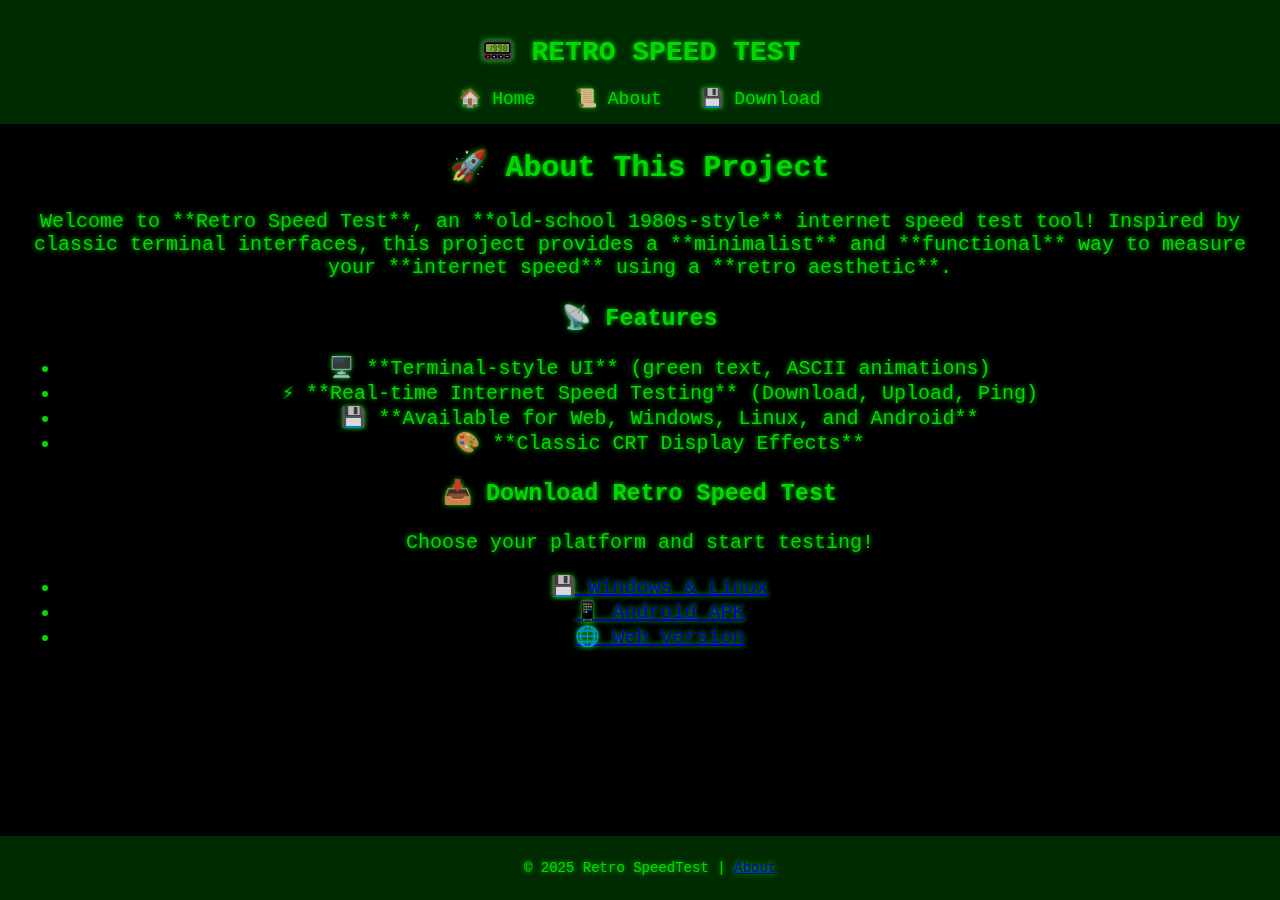
<file: index.html>
<!DOCTYPE html>
<html lang="en">
<head>
    <meta http-equiv="refresh" content="0; url=pages/home.html">
    <title>Redirecting...</title>
</head>
<body>
    <p>If you are not redirected, <a href="pages/home.html">click here</a>.</p>
</body>
</html>
</file>
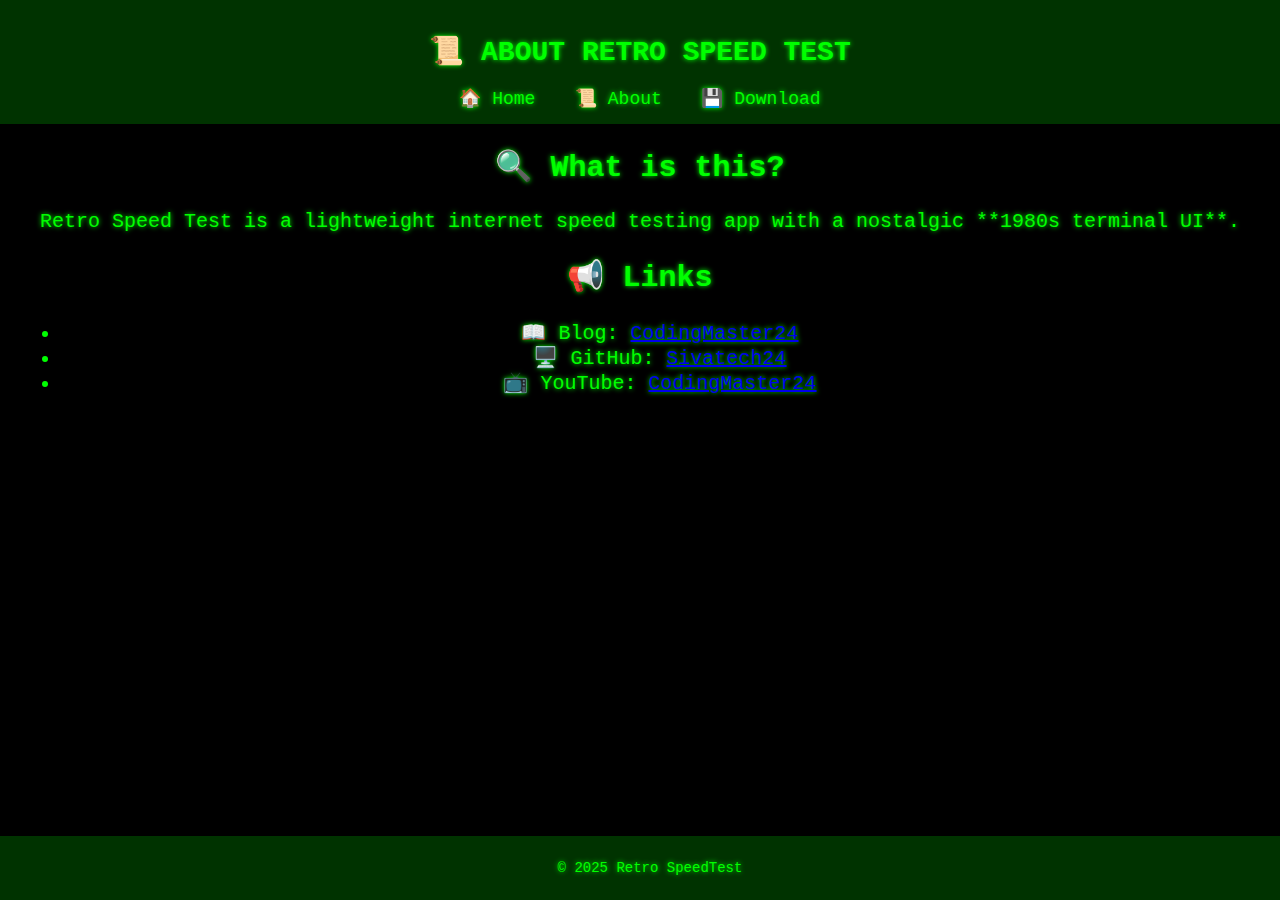
<file: pages/about.html>
<!DOCTYPE html>
<html lang="en">
<head>
    <meta charset="UTF-8">
    <meta name="viewport" content="width=device-width, initial-scale=1.0">
    <title>About - Retro Speed Test</title>
    <link rel="stylesheet" href="../styles/style.css">
</head>
<body>
    <header>
        <h1>📜 About Retro Speed Test</h1>
        <nav>
            <a href="home.html">🏠 Home</a>
            <a href="about.html">📜 About</a>
            <a href="download.html">💾 Download</a>
        </nav>
    </header>

    <main>
        <h2>🔍 What is this?</h2>
        <p>Retro Speed Test is a lightweight internet speed testing app with a nostalgic **1980s terminal UI**.</p>
        
        <h2>📢 Links</h2>
        <ul>
            <li>📖 Blog: <a href="https://codingmaster24.blogspot.com/" target="_blank">CodingMaster24</a></li>
            <li>🖥️ GitHub: <a href="https://github.com/Sivatech24" target="_blank">Sivatech24</a></li>
            <li>📺 YouTube: <a href="https://www.youtube.com/@codingmaster24" target="_blank">CodingMaster24</a></li>
        </ul>
    </main>

    <footer>
        <p>&copy; 2025 Retro SpeedTest</p>
    </footer>
</body>
</html>
</file>
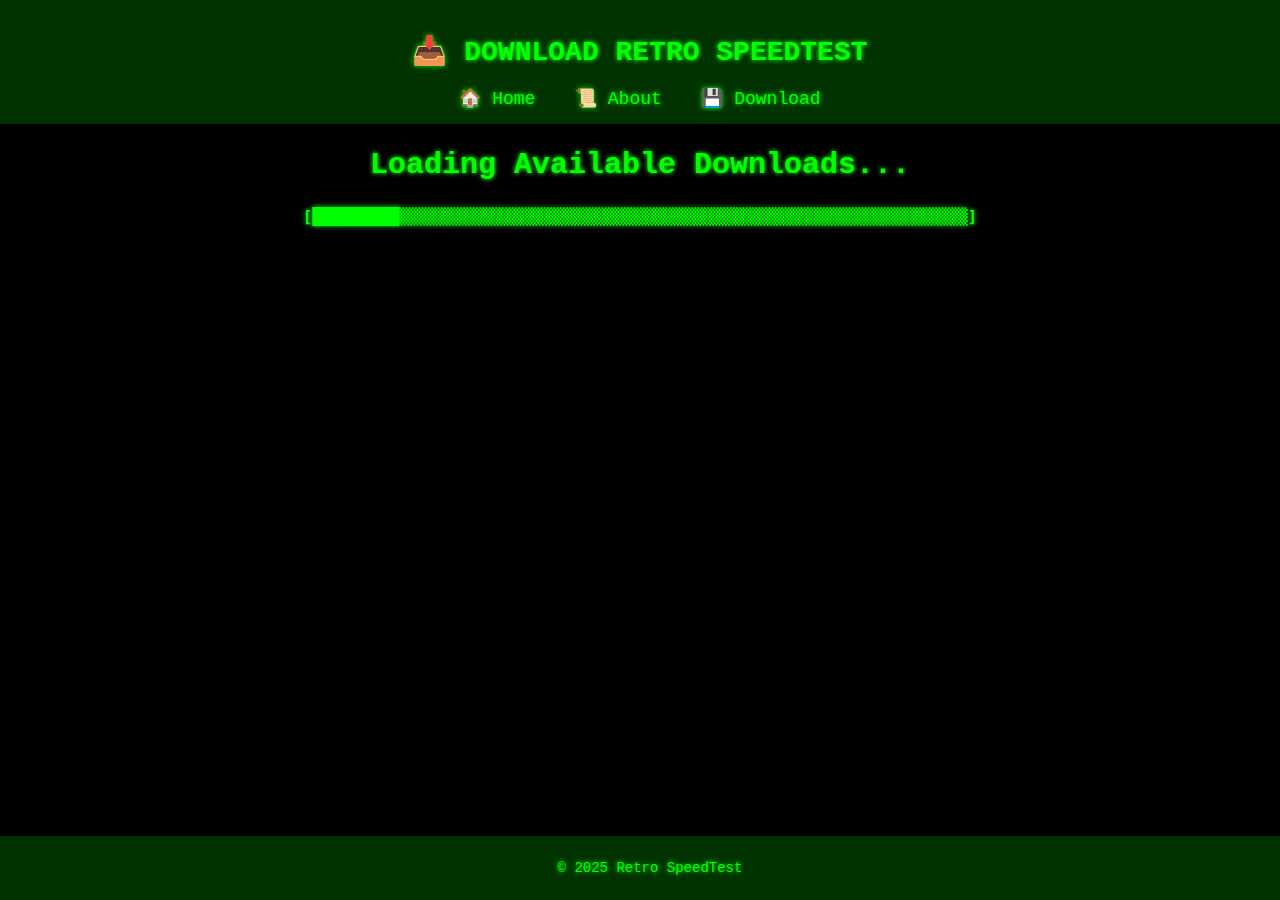
<file: pages/download.html>
<!DOCTYPE html>
<html lang="en">
<head>
    <meta charset="UTF-8">
    <meta name="viewport" content="width=device-width, initial-scale=1.0">
    <title>Download - Retro SpeedTest</title>
    <link rel="stylesheet" href="../styles/style.css">
    <script defer src="../scripts/download.js"></script>
</head>
<body>
    <header>
        <h1>📥 Download Retro SpeedTest</h1>
        <nav>
            <a href="home.html">🏠 Home</a>
            <a href="about.html">📜 About</a>
            <a href="download.html">💾 Download</a>
        </nav>
    </header>

    <main>
        <h2>Loading Available Downloads...</h2>
        <pre id="loading-animation"></pre>  <!-- ASCII-style animation -->
        
        <div id="download-section" class="hidden">
            <h3>⬇️ Select Your Platform:</h3>
            <a href="../assets/retro_speedtest_windows.exe" class="download-btn">🖥️ Windows</a>
            <a href="../assets/retro_speedtest_linux.tar.gz" class="download-btn">🐧 Linux</a>
            <a href="../assets/retro_speedtest_android.apk" class="download-btn">📱 Android</a>
        </div>
    </main>

    <footer>
        <p>&copy; 2025 Retro SpeedTest</p>
    </footer>
</body>
</html>
</file>
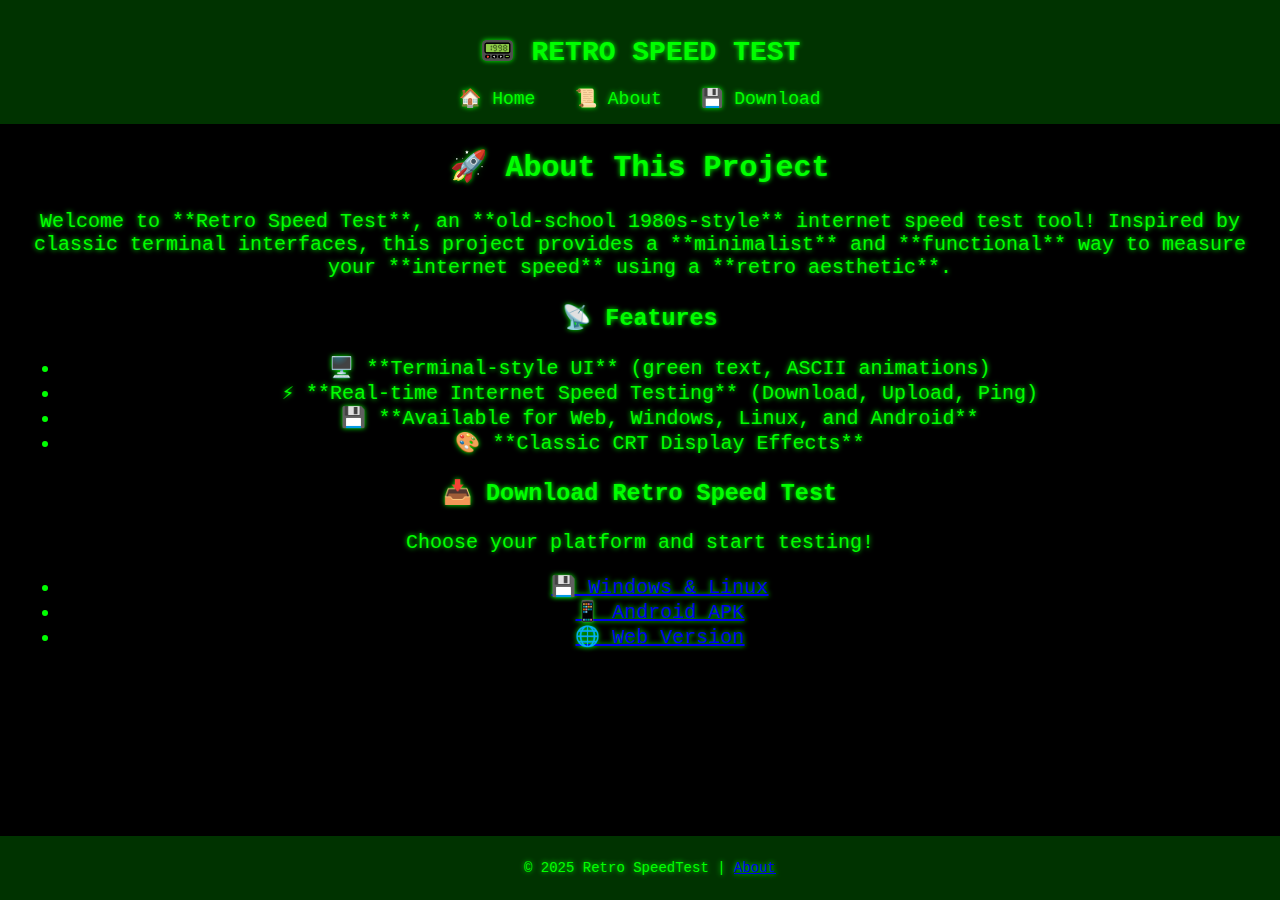
<file: pages/home.html>
<!DOCTYPE html>
<html lang="en">
<head>
    <meta charset="UTF-8">
    <meta name="viewport" content="width=device-width, initial-scale=1.0">
    <title>Retro Speed Test</title>
    <link rel="stylesheet" href="../styles/style.css">
</head>
<body>
    <header>
        <h1>📟 Retro Speed Test</h1>
        <nav>
            <a href="home.html">🏠 Home</a>
            <a href="about.html">📜 About</a>
            <a href="download.html">💾 Download</a>
        </nav>
    </header>

    <main>
        <h2>🚀 About This Project</h2>
        <p>
            Welcome to **Retro Speed Test**, an **old-school 1980s-style** internet speed test tool!  
            Inspired by classic terminal interfaces, this project provides a **minimalist** and **functional** way  
            to measure your **internet speed** using a **retro aesthetic**.
        </p>

        <h3>📡 Features</h3>
        <ul>
            <li>🖥️ **Terminal-style UI** (green text, ASCII animations)</li>
            <li>⚡ **Real-time Internet Speed Testing** (Download, Upload, Ping)</li>
            <li>💾 **Available for Web, Windows, Linux, and Android**</li>
            <li>🎨 **Classic CRT Display Effects**</li>
        </ul>

        <h3>📥 Download Retro Speed Test</h3>
        <p>Choose your platform and start testing!</p>
        <ul>
            <li><a href="download.html">💾 Windows & Linux</a></li>
            <li><a href="download.html">📱 Android APK</a></li>
            <li><a href="https://yourgithubusername.github.io/retro-speedtest" target="_blank">🌐 Web Version</a></li>
        </ul>
    </main>

    <footer>
        <p>&copy; 2025 Retro SpeedTest | <a href="about.html">About</a></p>
    </footer>
</body>
</html>
</file>
<file: styles/style.css>
/* 📟 Retro 1980s Green Terminal UI */
body {
    background-color: black;
    color: #00FF00;
    font-family: 'Courier New', monospace;
    text-align: center;
    margin: 0;
    padding: 0;
}

header {
    background-color: #003300;
    padding: 15px;
}

h1 {
    font-size: 28px;
    text-transform: uppercase;
}

nav a {
    color: #00FF00;
    text-decoration: none;
    margin: 0 15px;
    font-size: 18px;
}

nav a:hover {
    text-decoration: underline;
}

main {
    margin: 20px;
    font-size: 20px;
}

pre {
    font-size: 16px;
    font-weight: bold;
    color: #00FF00;
    white-space: pre-wrap;
    margin: 20px auto;
}

.download-btn {
    display: block;
    background-color: #003300;
    color: #00FF00;
    border: 2px solid #00FF00;
    padding: 10px;
    margin: 10px auto;
    width: 200px;
    text-decoration: none;
    font-size: 18px;
    font-weight: bold;
}

.download-btn:hover {
    background-color: #005500;
}

.hidden {
    display: none;
}

footer {
    background-color: #003300;
    padding: 10px;
    position: fixed;
    bottom: 0;
    width: 100%;
    font-size: 14px;
}

@keyframes flicker {
    0% { opacity: 1; }
    50% { opacity: 0.8; }
    100% { opacity: 1; }
}

body {
    animation: flicker 0.15s infinite alternate;
    text-shadow: 0px 0px 5px #00FF00;
}
</file>
